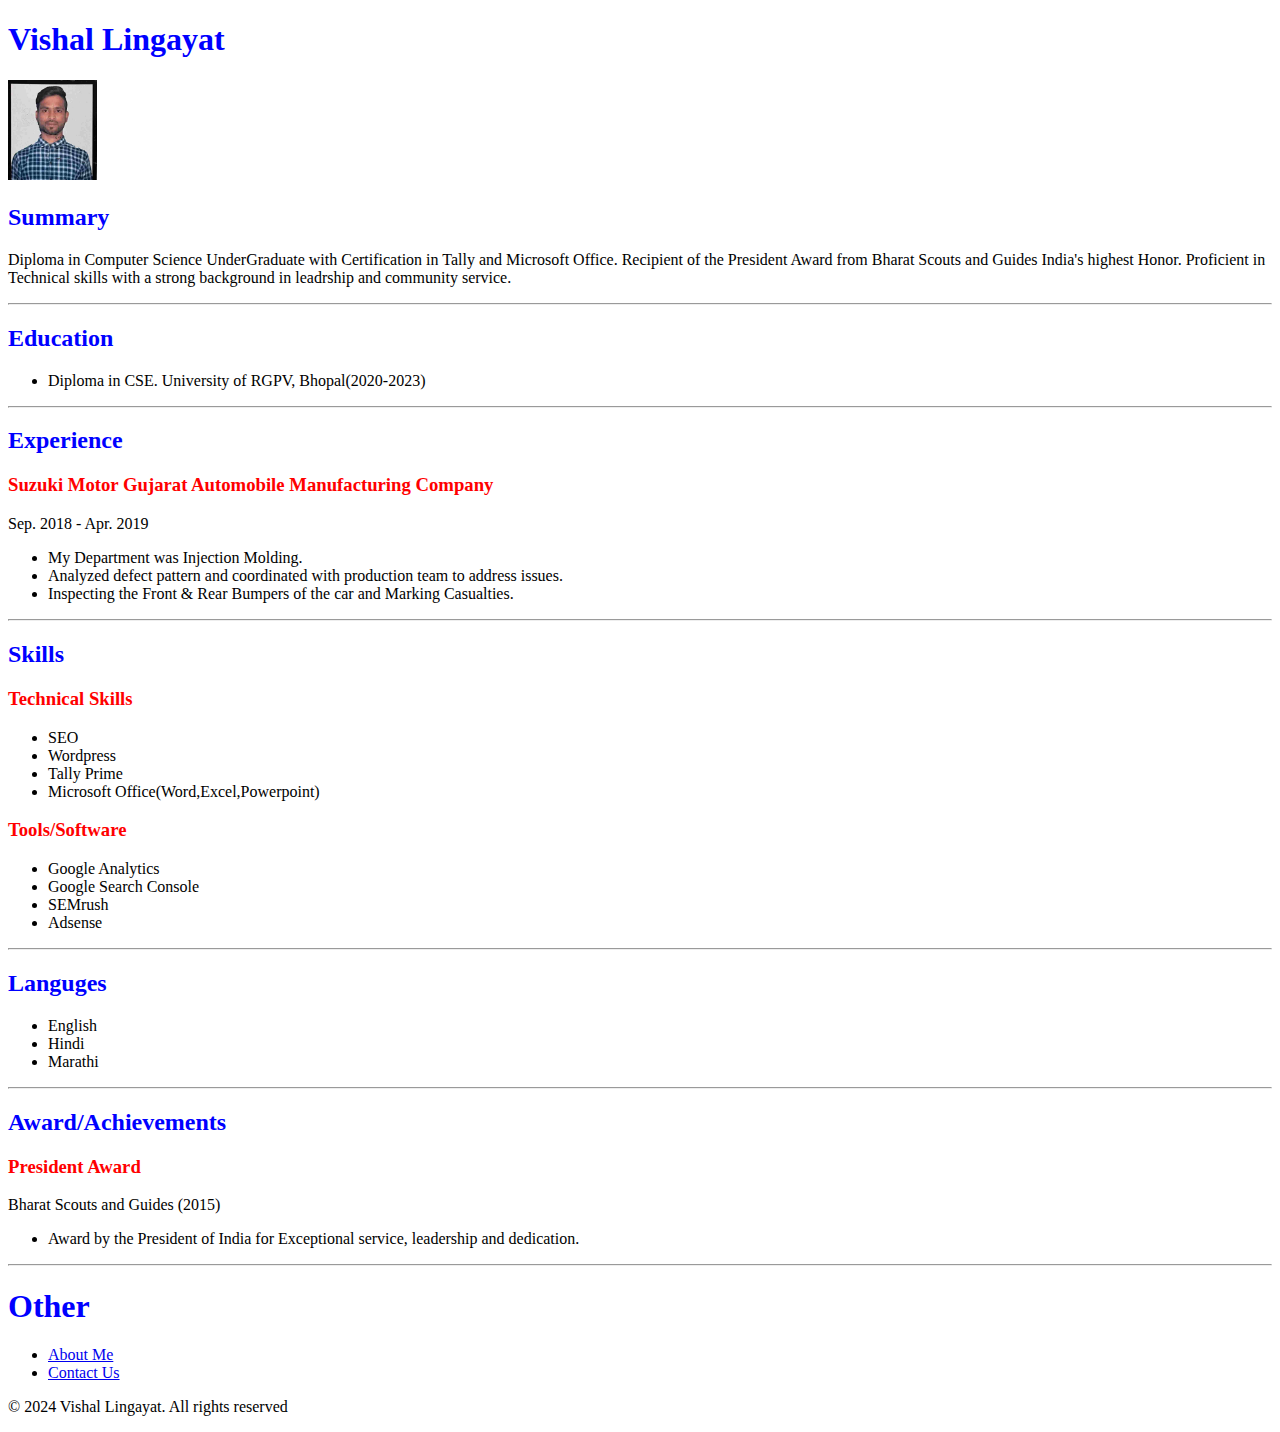
<file: index.html>
<!DOCTYPE html>
<html lang="en">
<head>
  <meta charset="UTF-8">
  <meta name="viewport" content="width=device-width, initial-scale=1.0">
  <title>Resume</title>
  <link href="./styles.css" rel="stylesheet"/>
</head>
<body>
  <h1><b>Vishal Lingayat</b></h1>
  <img src="./Vishalpic.jpeg" height="100" alt="vishal lingayat resume"/>
  <h2>Summary</h2>
  <p>Diploma in Computer Science UnderGraduate with Certification in Tally and Microsoft Office.
    Recipient of the President Award from Bharat Scouts and Guides  India's highest Honor.
    Proficient in Technical skills with a strong background in leadrship and community service. 
  </p>
  <hr/>
  <h2>Education</h2>
  <ul>
    <li>
      Diploma in CSE. University of RGPV, Bhopal(2020-2023)
    </li>
  </ul>
  <hr/>
  <h2>Experience</h2>
  <h3><b>Suzuki Motor Gujarat Automobile Manufacturing Company</b></h3>
    <p>Sep. 2018 - Apr. 2019
      <ul>
        <li>My Department was Injection Molding.</li>
        <li>Analyzed defect pattern and coordinated with production team to address issues.</li>
        <li>Inspecting the Front & Rear Bumpers of the car and Marking Casualties.</li>
      </ul>
    </p>
  <hr/>
  <h2>Skills</h2>
  <h3>Technical Skills</h3>
  <ul>
    <li>SEO</li>
    <li>Wordpress</li>
    <li>Tally Prime</li>
    <li>Microsoft Office(Word,Excel,Powerpoint)</li>
  </ul>
  <h3>Tools/Software</h3>
  <ul>
    <li>Google Analytics</li>
    <li>Google Search Console</li>
    <li>SEMrush</li>
    <li>Adsense</li>
  </ul>
  <hr/>
  <h2>Languges</h2>
  <ul>
    <li>English</li>
    <li>Hindi</li>
    <li>Marathi</li>
  </ul>
  <hr/>
  <h2>Award/Achievements</h2>
  <h3>President Award</h3>
  <p>Bharat Scouts and Guides (2015)</p>
  <ul>
    <li>Award by the President of India for Exceptional service, leadership and dedication.</li>
  </ul>
  <hr/>
  <article>
    <h1>Other</h1>
    <ul>
      <li><a href="./about.html">About Me</a></li>
      <li><a href="./contact.html">Contact Us</a></li>
    </ul>
    <footer>
      <p>© 2024 Vishal Lingayat. All rights reserved</p>
    </footer>
  </article>
  
</body>
</html>
</file>
<file: styles.css>
h1, h2{
    color: blue;
}
h3{
    color: red;
}
</file>
